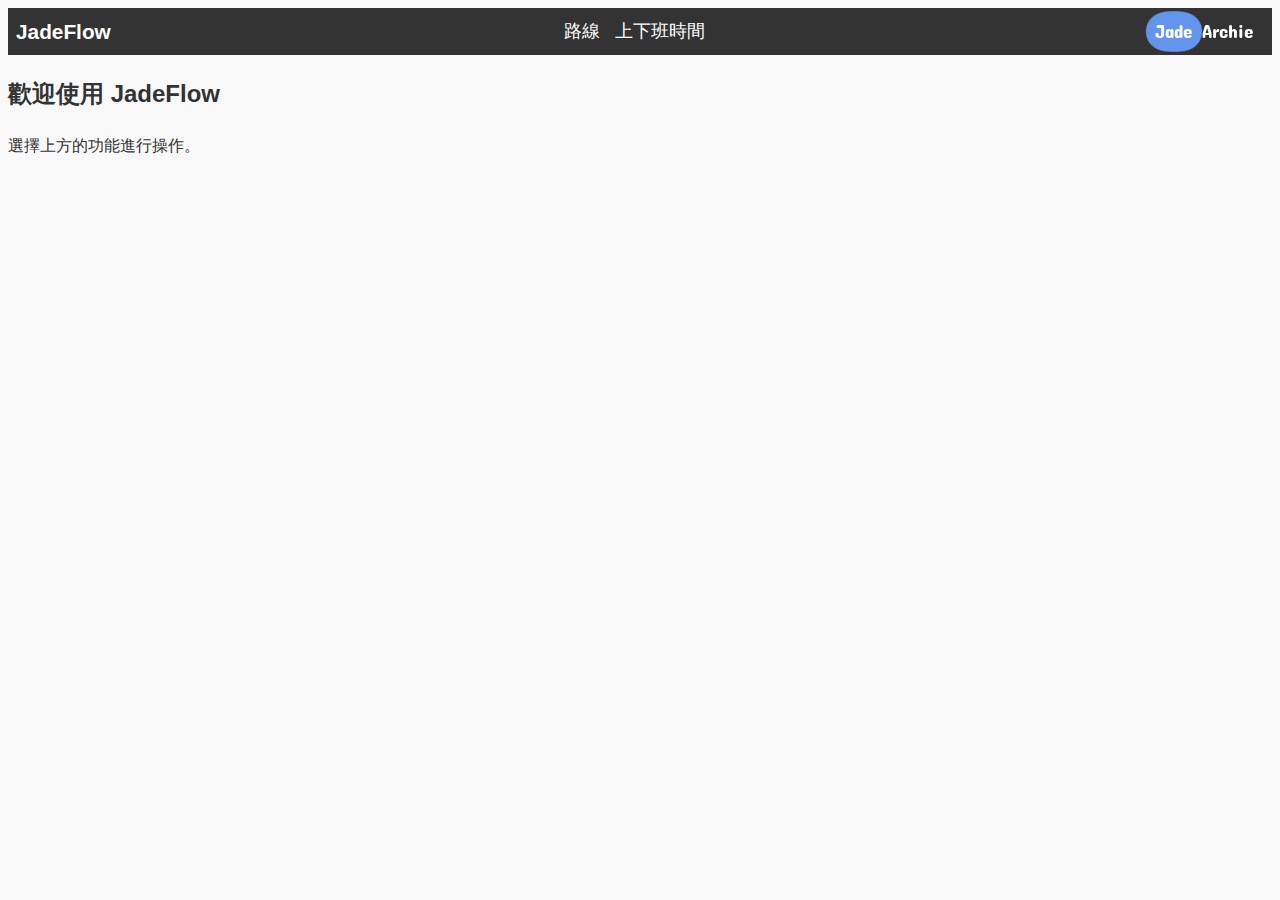
<file: index.html>
<!DOCTYPE html>
<html lang="zh-Hant">
    <head>
        <meta charset="UTF-8" />
        <meta name="viewport" content="width=device-width, initial-scale=1.0" />
        <title>JadeFlow</title>
        <link rel="stylesheet" href="styles/main.css" />
    </head>
    <body>
        <nav>
            <h1>JadeFlow</h1>
            <ul>
                <li><a href="route.html">路線</a></li>
                <li><a href="time.html">上下班時間</a></li>
            </ul>
            <div class="tabber">
                <label for="t1">Jade</label>
                <input id="t1" name="food" type="radio" checked />
                <label for="t2">Archie</label>
                <input id="t2" name="food" type="radio" />
                <div class="blob"></div>
            </div>
        </nav>
        <div class="content">
            <h2>歡迎使用 JadeFlow</h2>
            <p>選擇上方的功能進行操作。</p>
        </div>
    </body>
</html>
</file>
<file: styles/main.css>
@charset "UTF-8";
@import url("https://fonts.googleapis.com/css?family=Concert+One&display=swap");
body .tabber {
  z-index: 999;
  width: 120px;
  width: 120px;
  height: 100%;
  margin: 0;
  min-height: 30px;
  display: flex;
  align-items: center;
  justify-content: center;
  font-family: "Concert One", cursive;
  font-size: 1.2rem;
  -webkit-font-smoothing: antialiased;
  text-rendering: optimizeLegibility;
}

/* 確保 navbar 的樣式 */
body {
  font-family: -apple-system, BlinkMacSystemFont, "PingFang TC", "Microsoft JhengHei", "Heiti TC", Arial, sans-serif; /* 通用字型 */
  font-size: 16px; /* 預設字型大小 */
  line-height: 1.6; /* 行距，提升閱讀體驗 */
  color: #333; /* 文字顏色，深灰色對眼睛更友好 */
  background-color: #f9f9f9; /* 背景色，淺色為主 */
}

svg {
  display: none;
}

.tabber {
  position: relative;
  display: flex;
  align-items: stretch;
  justify-content: stretch;
}
.tabber label {
  user-select: none;
  padding: 5px;
  cursor: pointer;
  will-change: transform;
  transform: translateZ(0px);
  transition: transform 125ms ease-in-out, filter 125ms ease-in-out;
}
.tabber label:hover {
  transform: scale(1.1);
}
.tabber input[type=radio] {
  display: none;
}
.tabber input[type=radio]#t1 ~ .blob {
  transform-origin: right center;
}
.tabber input[type=radio]#t2 ~ .blob {
  transform-origin: left center;
}
.tabber input[type=radio]#t1:checked ~ .blob {
  background: cornflowerblue;
  animation-name: stretchyRev;
}
.tabber input[type=radio]#t2:checked ~ .blob {
  background-color: skyblue;
  animation-name: stretchy;
}
.tabber .blob {
  top: 0;
  left: 0;
  width: 50%;
  height: 100%;
  position: absolute;
  z-index: -1;
  border-radius: 2rem;
  animation-duration: 0.5s;
  animation-direction: forwards;
  animation-iteration-count: 1;
  animation-fill-mode: forwards;
  transition: transform 150ms ease, background 150ms ease;
  filter: url('data:image/svg+xml;utf8,<svg xmlns="http://www.w3.org/2000/svg" version="1.1"><defs><filter id="goo"><feGaussianBlur in="SourceGraphic" stdDeviation="10" result="blur" /><feColorMatrix in="blur" mode="matrix" values="1 0 0 0 0  0 1 0 0 0  0 0 1 0 0  0 0 0 19 -9" result="goo" /><feComposite in="SourceGraphic" in2="goo" operator="atop"/></filter></defs></svg>#goo');
}
.tabber .blob:before, .tabber .blob:after {
  display: block;
  content: "";
  position: absolute;
  top: 0;
  background-color: inherit;
  height: 100%;
  width: 50%;
  border-radius: 100%;
}
.tabber .blob:before {
  left: 0;
  animation-delay: 0.15s;
}
.tabber .blob:after {
  right: 0;
}

@keyframes stretchy {
  0% {
    transform: translateX(0) scaleX(1);
  }
  50% {
    transform: translateX(0) scaleX(2);
  }
  100% {
    transform: translateX(100%) scaleX(1);
  }
}
@keyframes stretchyRev {
  0% {
    transform: translateX(100%) scaleX(1);
  }
  50% {
    transform: translateX(0) scaleX(2);
  }
  100% {
    transform: translateX(0) scaleX(1);
  }
}
@keyframes pulse {
  0%, 50% {
    transform: scaleX(1);
  }
  25%, 75% {
    transform: scaleX(1.5);
  }
}
nav {
  display: flex;
  justify-content: space-between; /* 左右分布 */
  align-items: center; /* 垂直置中 */
  background-color: #333; /* 背景顏色 */
  padding: 3px 8px; /* 內距 */
  color: white; /* 字體顏色 */
}

/* 將網站名稱靠左 */
nav h1 {
  margin: 0;
  font-size: 1.3em;
  color: white;
}

/* 將 ul 的項目水平排列 */
nav ul {
  display: flex; /* 使用 flex 排列 */
  list-style-type: none; /* 移除項目前的點 */
  margin: 0;
  padding: 0;
}

/* 每個 li 項目的樣式 */
nav ul li {
  margin-left: 15px; /* 增加間距 */
}

/* 超連結樣式 */
nav ul li a {
  text-decoration: none; /* 移除下劃線 */
  color: white; /* 字體顏色 */
  font-size: 1.1em;
}

/* 當滑鼠移到連結上時的效果 */
nav ul li a:hover {
  text-decoration: underline; /* 滑鼠懸停顯示下劃線 */
}

/* 當選項 active 時變成黃色 */
nav ul li a.active {
  color: yellow; /* 字體變成黃色 */
  font-weight: bold; /* 強調選中的項目 */
}

/* Media Query for mobile devices */
@media (max-width: 768px) {
  nav h1 {
    font-size: 1.3em; /* 縮小標題字體 */
  }
  nav ul li a {
    font-size: 1.1em; /* 縮小選項字體 */
  }
  nav ul li {
    margin-left: 9px; /* 減少間距 */
  }
}

/*# sourceMappingURL=main.css.map */
</file>
